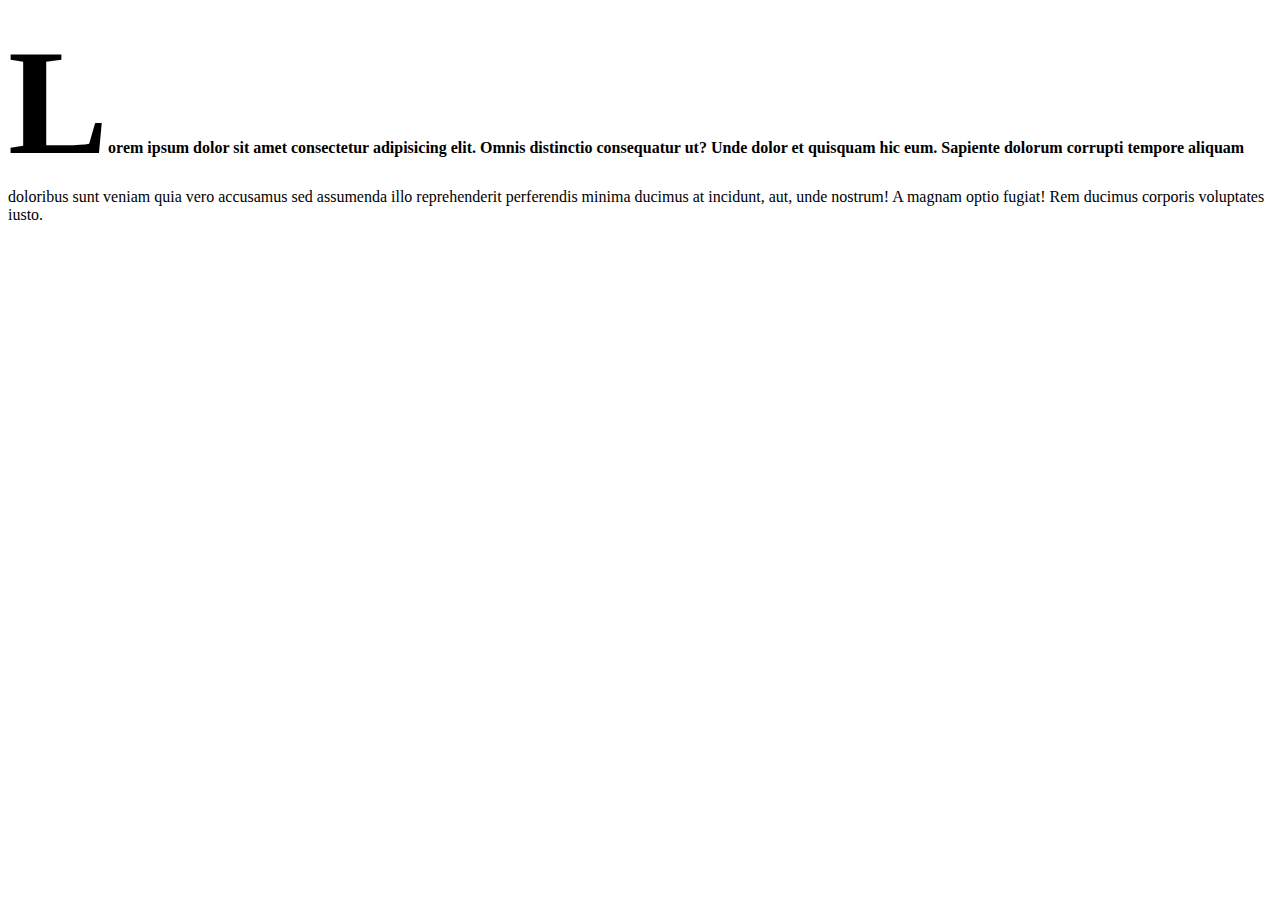
<file: CSS Projects - part 2/01.Selectors tutorial/index.html>
<!DOCTYPE html>
<html lang="en">
  <head>
    <meta charset="UTF-8" />
    <meta http-equiv="X-UA-Compatible" content="IE=edge" />
    <meta name="viewport" content="width=device-width, initial-scale=1.0" />
    <title>CSS Selectors</title>
    <link rel="stylesheet" href="./styles.css" />
  </head>
  <body>
    <!-- <h1 id="heading">i'm simple heading</h1>
    <h1 class="heading">i'm simple class heading</h1>
    <p>Hello world</p> -->

    <!-- <div class="header">
      <h1>i'm a child and descendant</h1>
    </div>
    <div class="header">
      <h1>i'm a child and descendant</h1>
      <ul>
        <li>
          <h1>i'm a descendant</h1>
        </li>
      </ul>
    </div> -->

    <p>
      Lorem ipsum dolor sit amet consectetur adipisicing elit. Omnis distinctio
      consequatur ut? Unde dolor et quisquam hic eum. Sapiente dolorum corrupti
      tempore aliquam doloribus sunt veniam quia vero accusamus sed assumenda
      illo reprehenderit perferendis minima ducimus at incidunt, aut, unde
      nostrum! A magnam optio fugiat! Rem ducimus corporis voluptates iusto.
    </p>
  </body>
</html>
</file>
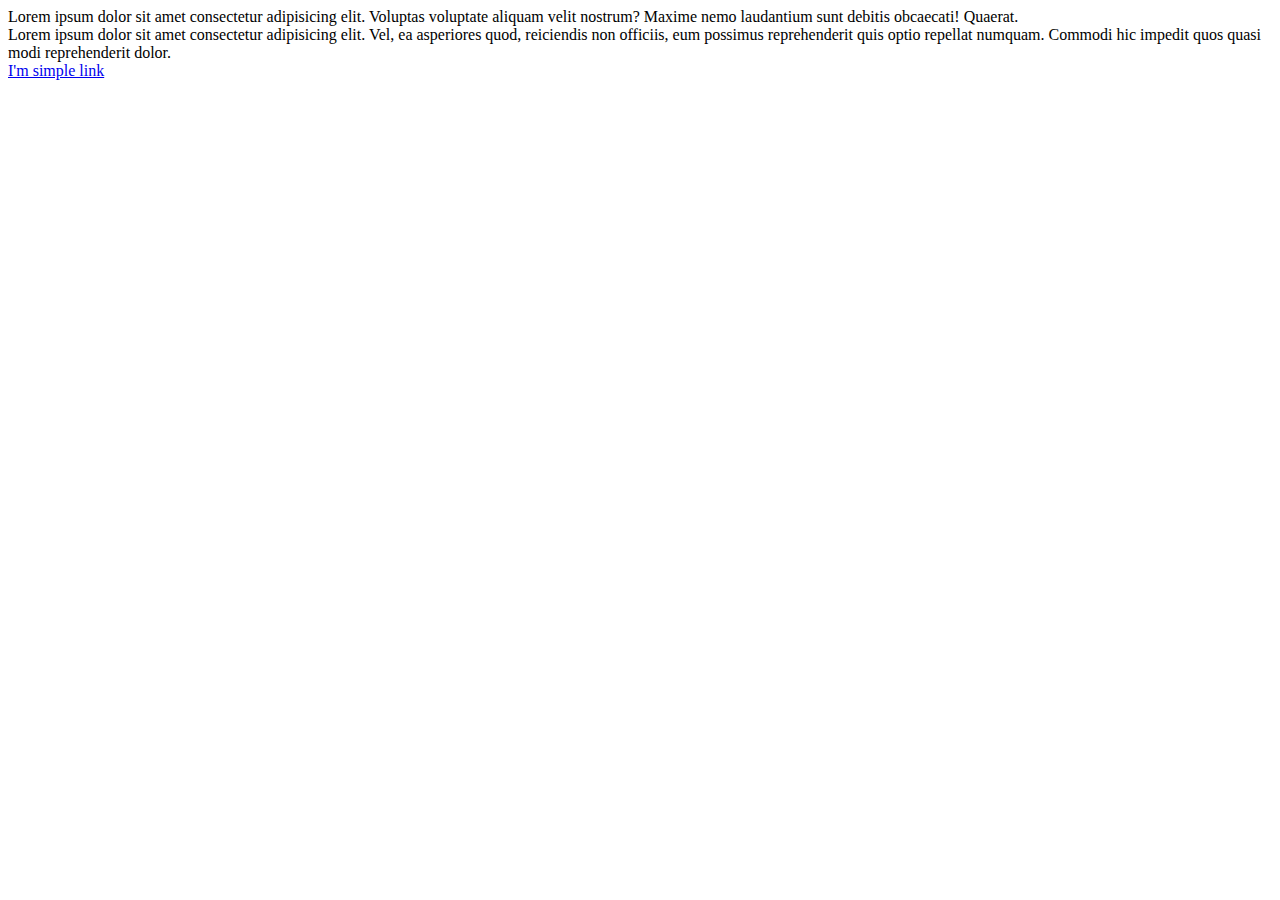
<file: CSS Projects - part 2/02.Pseudo class selectors/index.html>
<!DOCTYPE html>
<html lang="en">
  <head>
    <meta charset="UTF-8" />
    <meta http-equiv="X-UA-Compatible" content="IE=edge" />
    <meta name="viewport" content="width=device-width, initial-scale=1.0" />
    <title>CSS Selectors</title>
    <link rel="stylesheet" href="./styles.css" />
  </head>
  <body>
    <div>
      Lorem ipsum dolor sit amet consectetur adipisicing elit. Voluptas
      voluptate aliquam velit nostrum? Maxime nemo laudantium sunt debitis
      obcaecati! Quaerat.
    </div>
    <div class="header">
      Lorem ipsum dolor sit amet consectetur adipisicing elit. Vel, ea
      asperiores quod, reiciendis non officiis, eum possimus reprehenderit quis
      optio repellat numquam. Commodi hic impedit quos quasi modi reprehenderit
      dolor.
    </div>
    <a href="#">I'm simple link</a>
  </body>
</html>
</file>
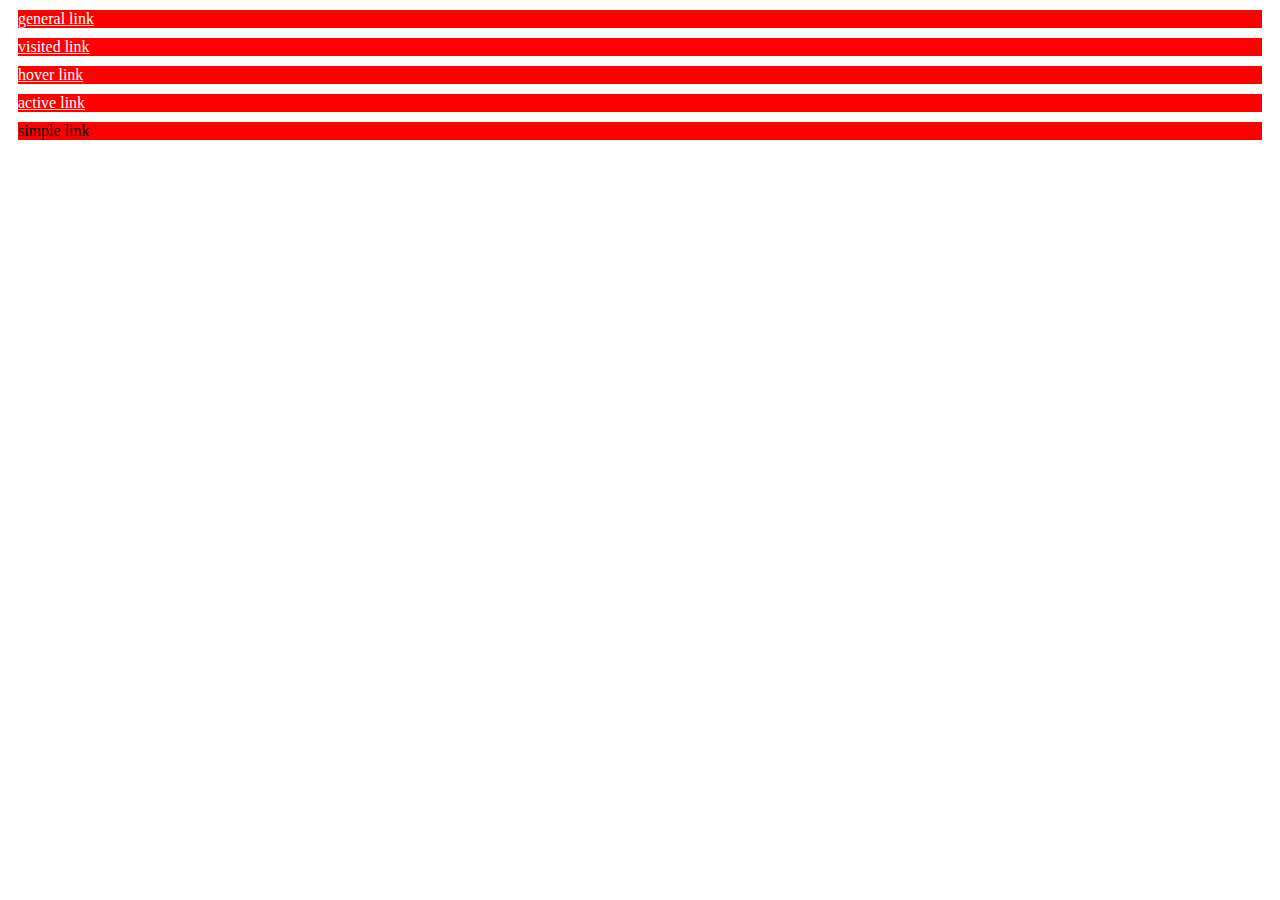
<file: CSS Projects - part 2/03-link-pseudo-classes/index.html>
<!DOCTYPE html>
<html lang="en">
  <head>
    <meta charset="UTF-8" />
    <meta name="viewport" content="width=device-width, initial-scale=1.0" />
    <meta http-equiv="X-UA-Compatible" content="ie=edge" />
    <title>CSS Tutorial</title>

    <!-- styles -->
    <link rel="stylesheet" href="./styles.css" />
  </head>
  <body>
    <a href="#">general link</a>
    <a href="https://www.twitter.com">visited link</a>
    <a href="#">hover link</a>
    <a href="#">active link</a>
    <a>simple link</a>
  </body>
</html>
</file>
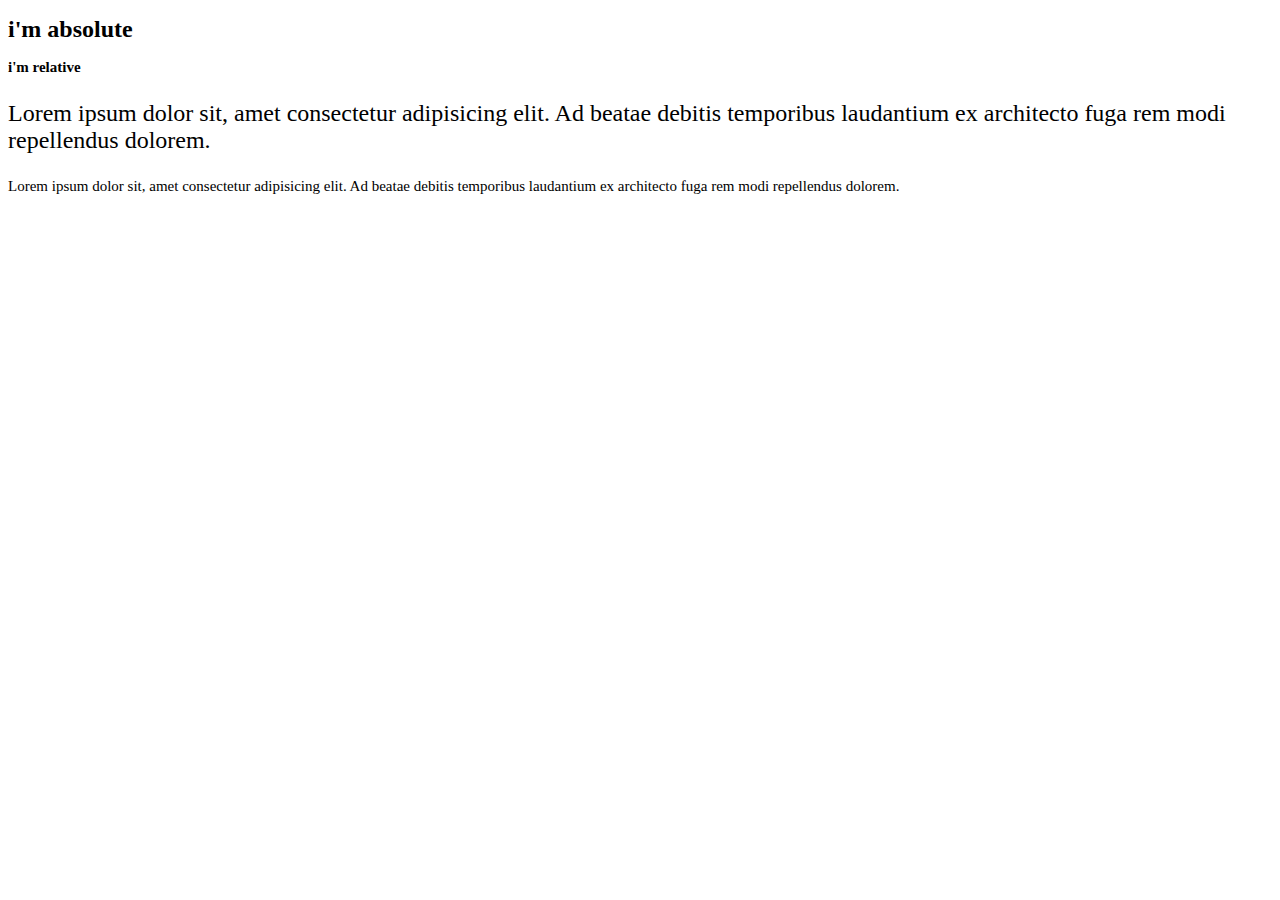
<file: CSS Projects - part 2/04-root-element/index.html>
<!DOCTYPE html>
<html lang="en">
  <head>
    <meta charset="UTF-8" />
    <meta name="viewport" content="width=device-width, initial-scale=1.0" />
    <meta http-equiv="X-UA-Compatible" content="ie=edge" />
    <title>CSS Tutorial</title>

    <!-- styles -->
    <link rel="stylesheet" href="./styles.css" />
  </head>
  <body>
    <h1 class="absolute">i'm absolute</h1>
    <h1 class="relative">i'm relative</h1>
    <p class="absolute">
      Lorem ipsum dolor sit, amet consectetur adipisicing elit. Ad beatae
      debitis temporibus laudantium ex architecto fuga rem modi repellendus
      dolorem.
    </p>
    <p class="relative">
      Lorem ipsum dolor sit, amet consectetur adipisicing elit. Ad beatae
      debitis temporibus laudantium ex architecto fuga rem modi repellendus
      dolorem.
    </p>
  </body>
</html>
</file>
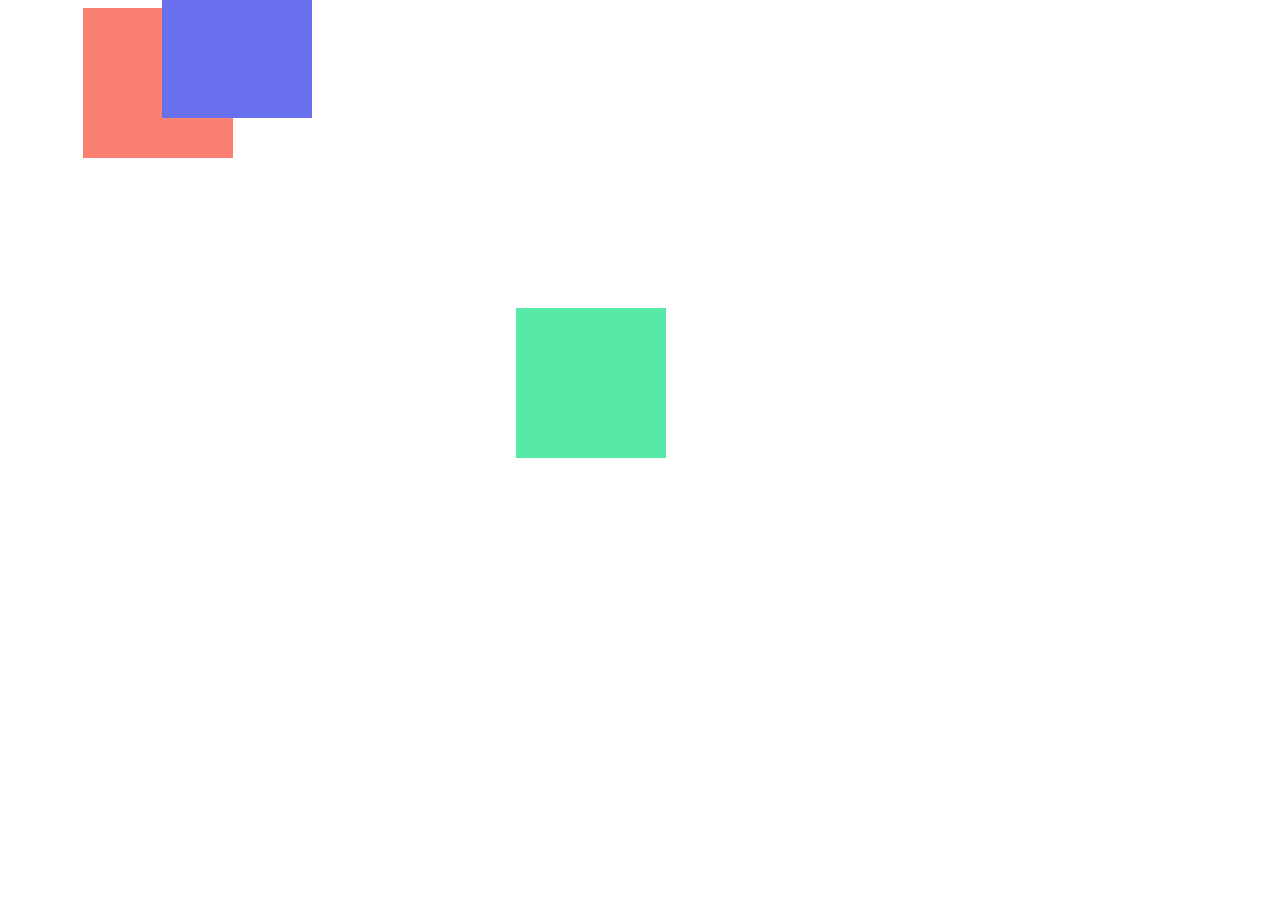
<file: CSS Projects - part 2/05-translate/index.html>
<!DOCTYPE html>
<html lang="en">
  <head>
    <meta charset="UTF-8" />
    <meta name="viewport" content="width=device-width, initial-scale=1.0" />
    <meta http-equiv="X-UA-Compatible" content="ie=edge" />
    <title>CSS Tutorial</title>

    <!-- styles -->
    <link rel="stylesheet" href="./styles.css" />
  </head>
  <body>
    <div class="one"></div>
    <div class="two"></div>
    <div class="three"></div>
  </body>
</html>
</file>
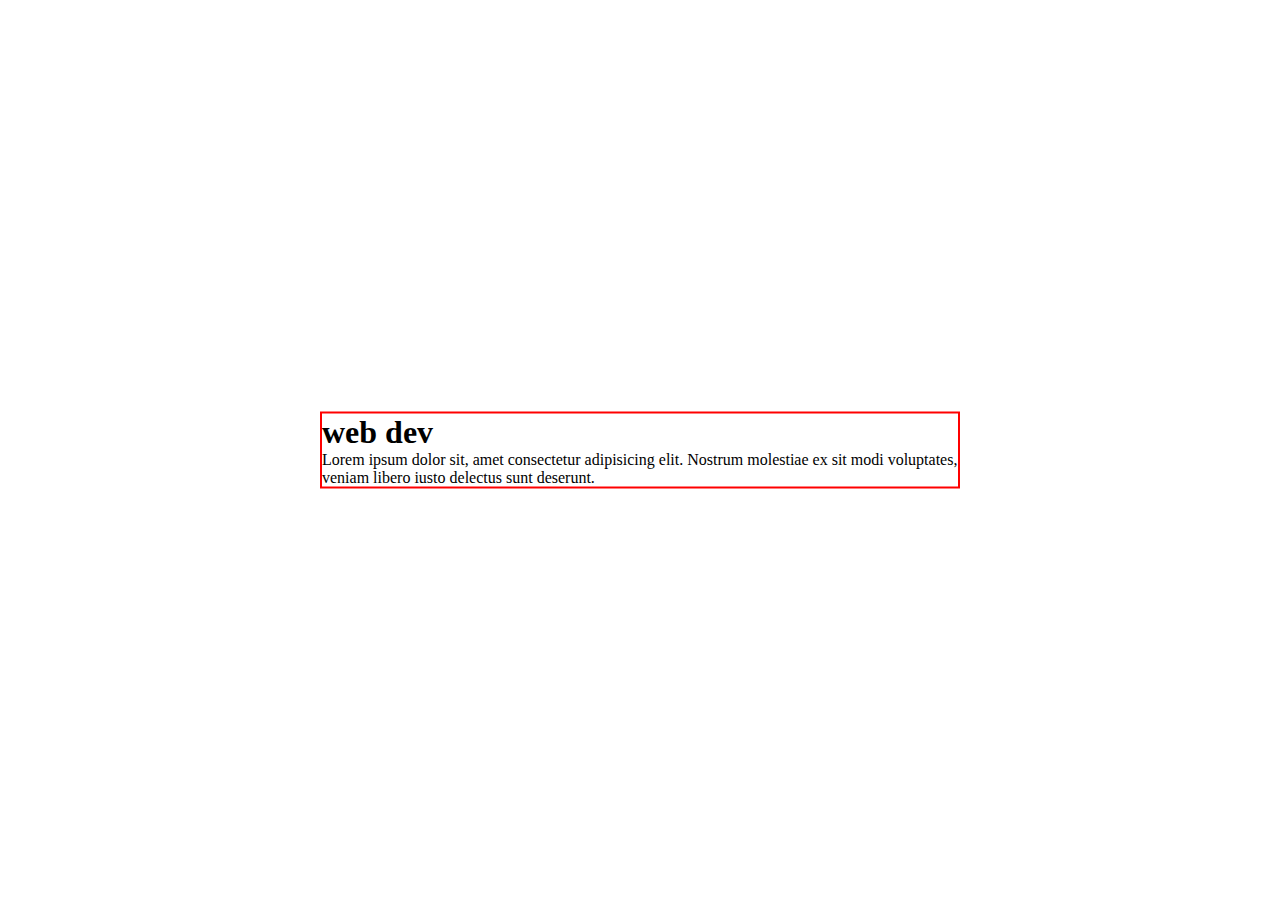
<file: CSS Projects - part 2/06-translate-example/index.html>
<!DOCTYPE html>
<html lang="en">
  <head>
    <meta charset="UTF-8" />
    <meta name="viewport" content="width=device-width, initial-scale=1.0" />
    <meta http-equiv="X-UA-Compatible" content="ie=edge" />
    <title>Transform</title>

    <!-- styles -->
    <link rel="stylesheet" href="./styles.css" />
  </head>
  <body>
    <div class="hero">
      <div class="hero-center">
        <h1>web dev</h1>
        <p>
          Lorem ipsum dolor sit, amet consectetur adipisicing elit. Nostrum
          molestiae ex sit modi voluptates, veniam libero iusto delectus sunt
          deserunt.
        </p>
      </div>
    </div>
  </body>
</html>
</file>
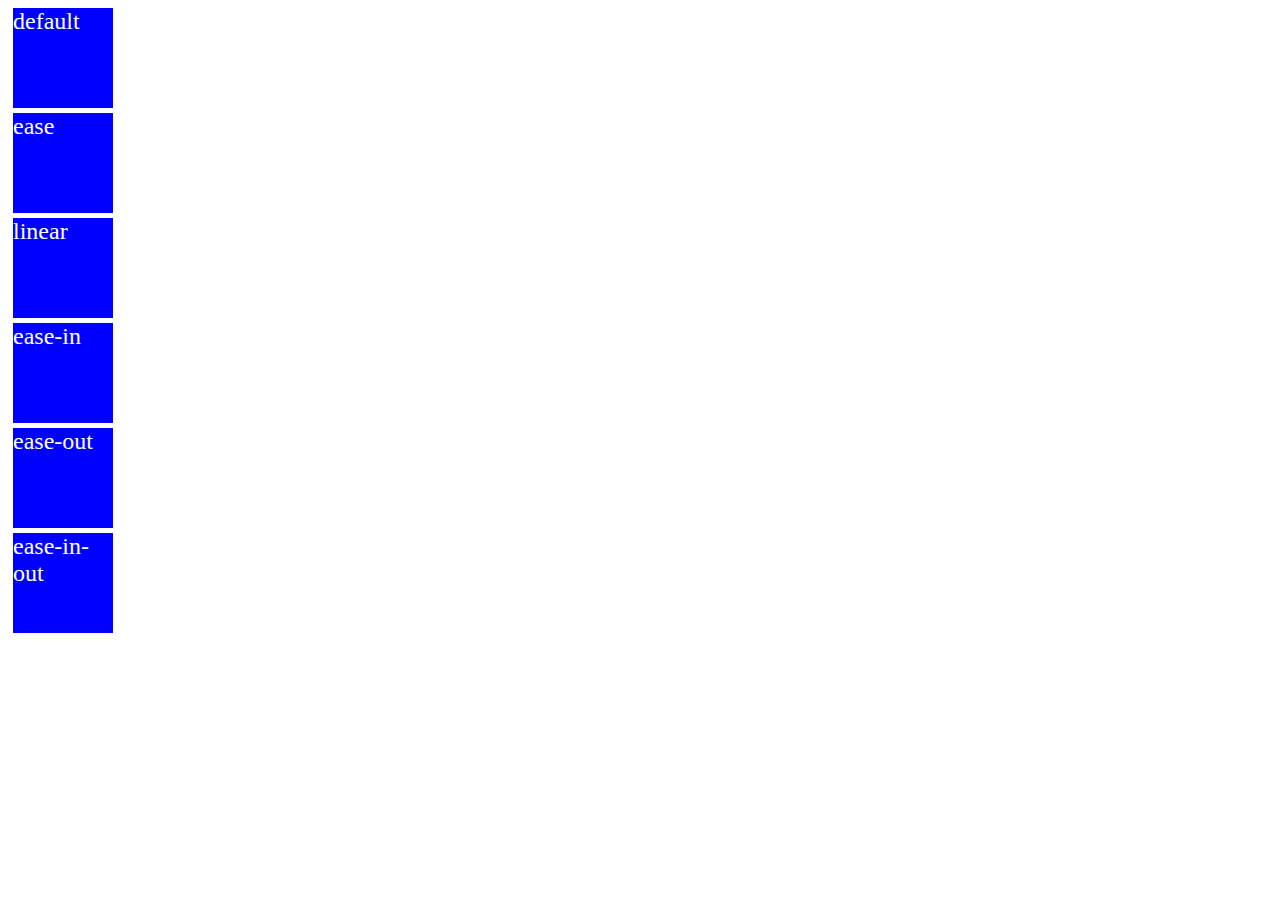
<file: CSS Projects - part 2/11-transition-timing-function/index.html>
<!DOCTYPE html>
<html lang="en">
  <head>
    <meta charset="UTF-8" />
    <meta name="viewport" content="width=device-width, initial-scale=1.0" />
    <meta http-equiv="X-UA-Compatible" content="ie=edge" />
    <title>CSS Tutorial</title>

    <!-- styles -->
    <link rel="stylesheet" href="./styles.css" />
  </head>
  <body>
    <div class="default">default</div>
    <div class="ease">ease</div>
    <div class="linear">linear</div>
    <div class="ease-in">ease-in</div>
    <div class="ease-out">ease-out</div>
    <div class="ease-in-out">ease-in-out</div>
  </body>
</html>
</file>
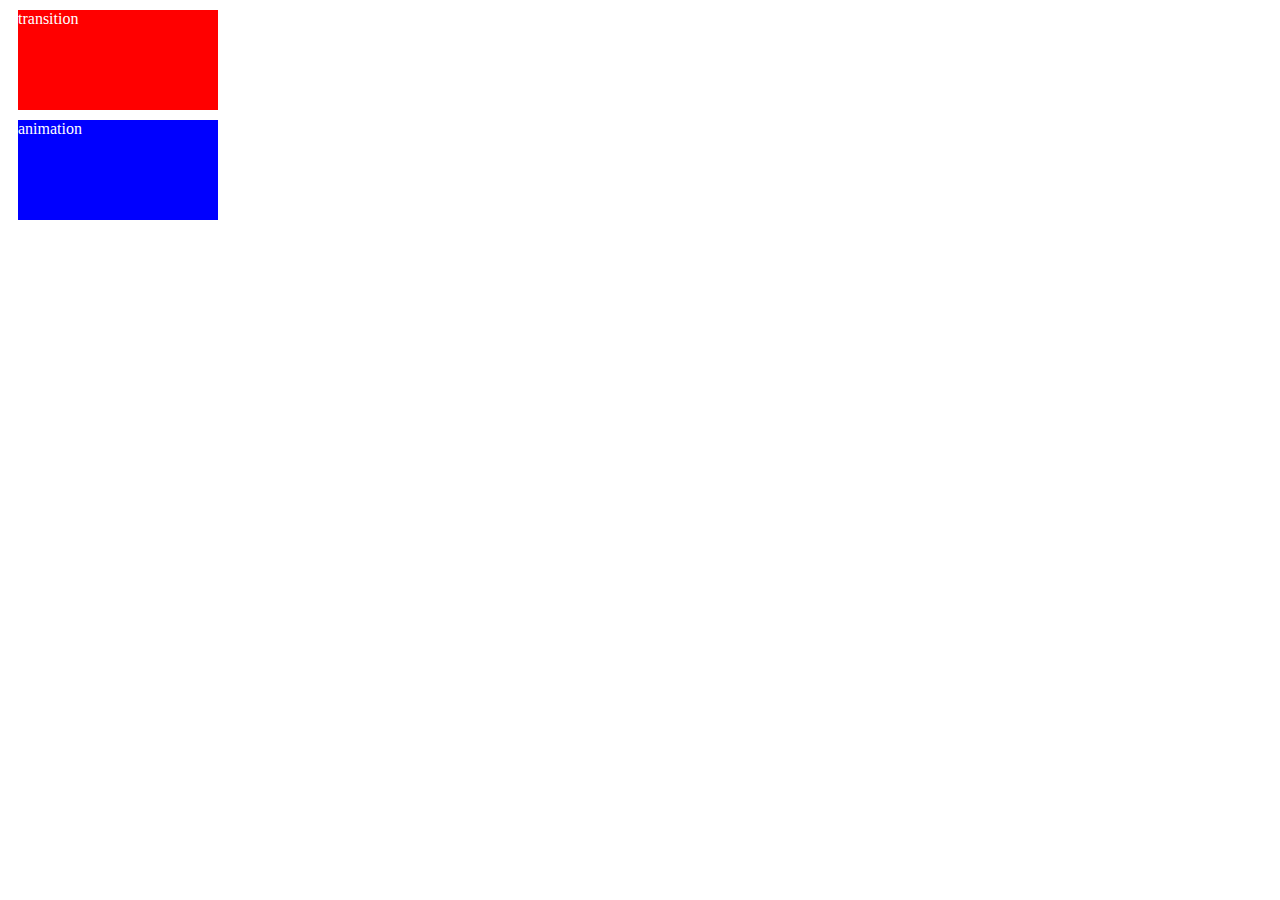
<file: CSS Projects - part 2/12-animation/index.html>
<!DOCTYPE html>
<html lang="en">
  <head>
    <meta charset="UTF-8" />
    <meta name="viewport" content="width=device-width, initial-scale=1.0" />
    <meta http-equiv="X-UA-Compatible" content="ie=edge" />
    <title>CSS Tutorial</title>

    <!-- styles -->
    <link rel="stylesheet" href="./styles.css" />
  </head>
  <body>
    <div class="transition">transition</div>
    <div class="animation">animation</div>
  </body>
</html>
</file>
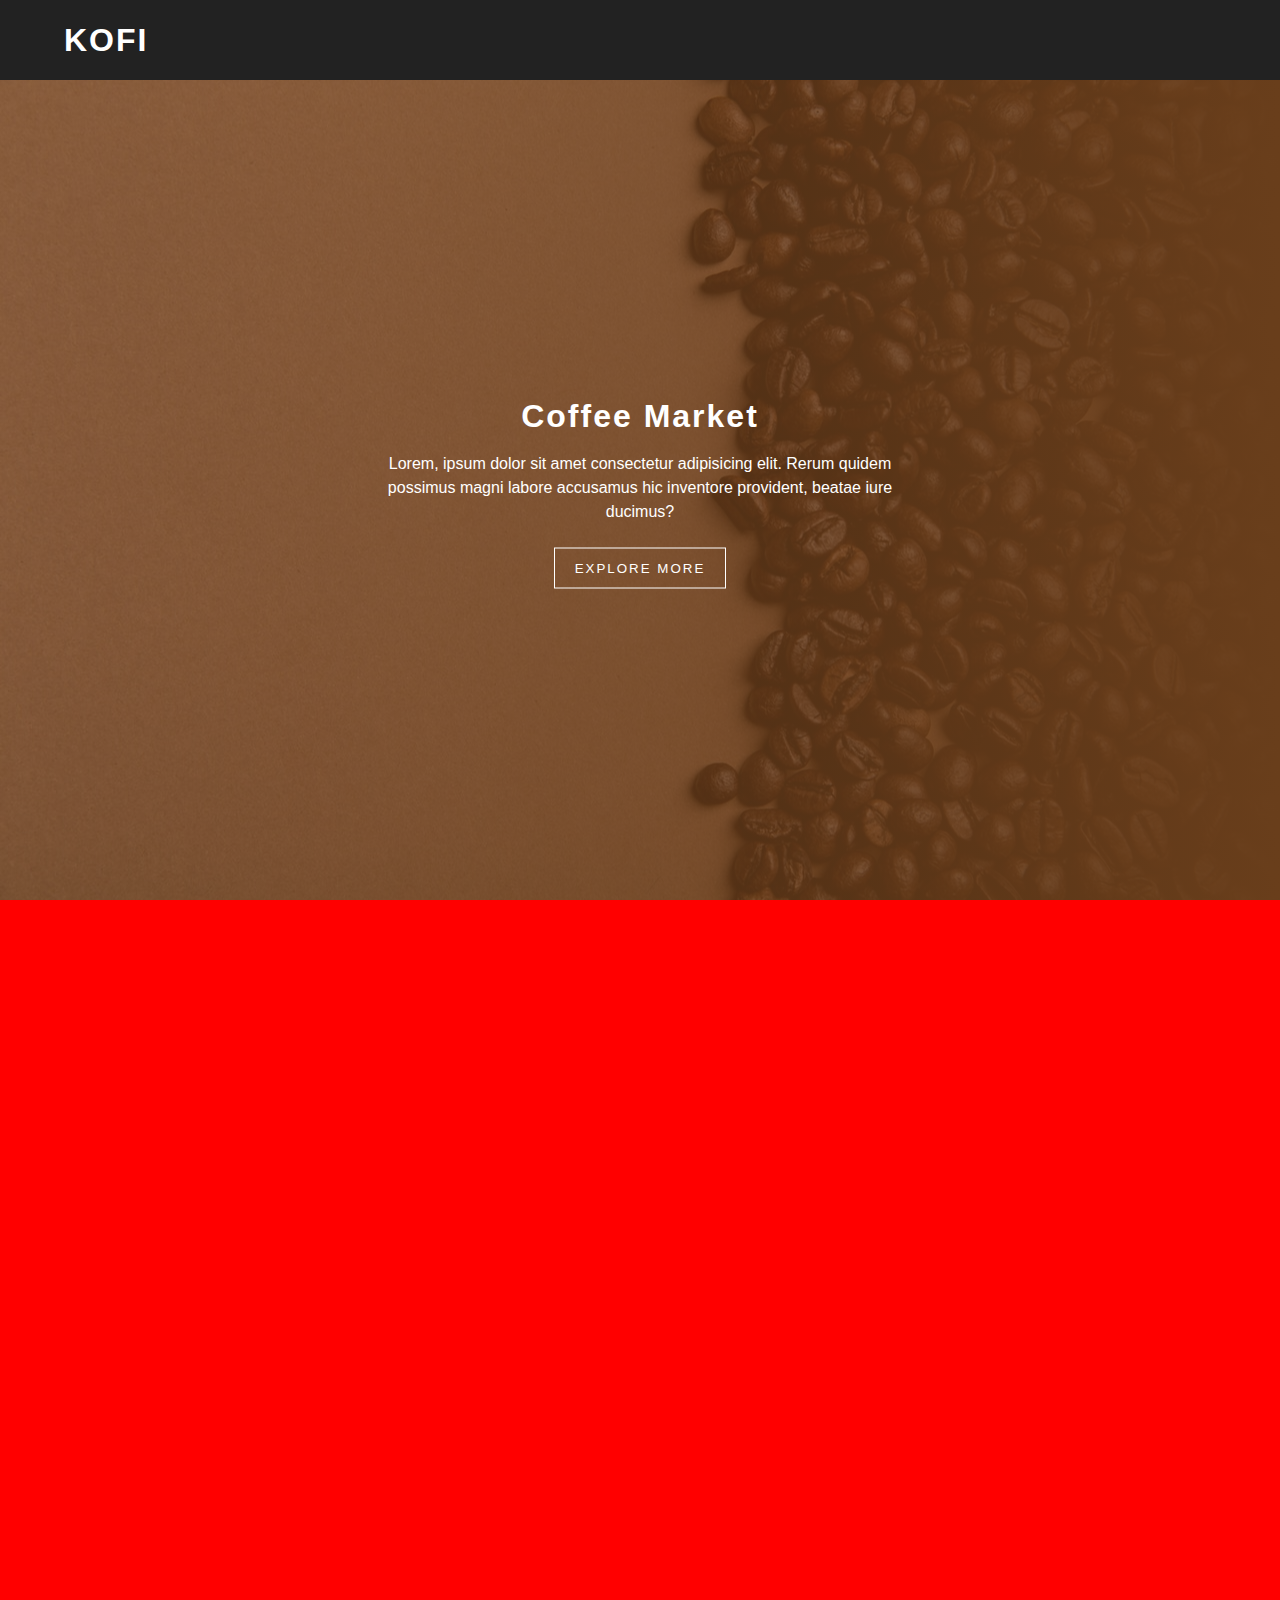
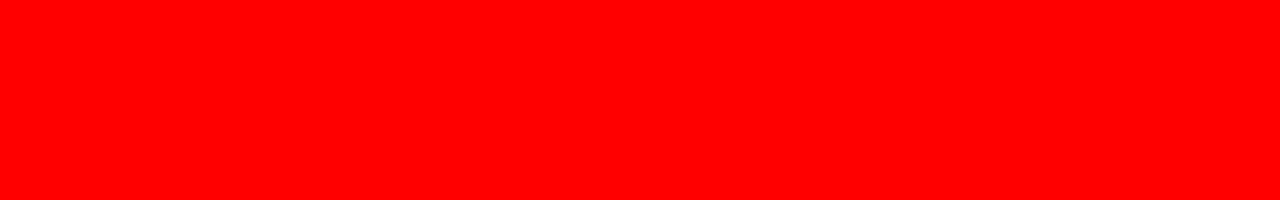
<file: CSS Projects - part 2/CSS Projects/01-animation-project/index.html>
<!DOCTYPE html>
<html lang="en">
  <head>
    <meta charset="UTF-8" />
    <meta http-equiv="X-UA-Compatible" content="IE=edge" />
    <meta name="viewport" content="width=device-width, initial-scale=1.0" />
    <title>Animation</title>
    <link rel="stylesheet" href="./main.css" />
  </head>
  <body>
    <!-- nav -->
    <div class="nav">
      <div class="nav-center">
        <span class="nav-title">kofi</span>
      </div>
    </div>
    <!-- hero -->
    <div class="hero">
      <div class="hero-center">
        <div class="hero-text">
          <h1>coffee market</h1>
          <p>
            Lorem, ipsum dolor sit amet consectetur adipisicing elit. Rerum
            quidem possimus magni labore accusamus hic inventore provident,
            beatae iure ducimus?
          </p>
        </div>
        <button class="hero-btn">explore more</button>
      </div>
    </div>
    <!-- temp -->
    <div class="temp"></div>
  </body>
</html>
</file>
<file: CSS Projects - part 2/01.Selectors tutorial/styles.css>
/* Basic Selectors */

/* * {
  color: red;
}

#heading {
  font-size: 40px;
  text-transform: uppercase;
  color: blue;
}

.heading {
  font-size: 20px;
  text-transform: capitalize;
  color: green;
}

p {
  letter-spacing: 5px;
} */
/* ********************&&&&&&&&&&&&&&&&&&&&&&&&&************************* */

/* Descendant and child selectors */

/* .header h1 {
  color: green;
}

.header > h1 {
  color: purple;
}

div h1 {
  color: red;
}

div > h1 {
  color: blue;
} */

/* **********************************@@@@@@@@@@@@@@@@*************************** */

/* 
::first-line ::first-letter
*/

p::first-line {
  font-weight: bold;
}
p::first-letter {
  font-size: 150px;
}
</file>
<file: CSS Projects - part 2/02.Pseudo class selectors/styles.css>
/* 
:hover
*/
div:hover {
  color: green;
}

.header:hover {
  color: #fff;
  background: blue;
  letter-spacing: 5px;
}

a:hover {
  text-decoration: none;
  font-size: 20px;
  background: salmon;
}
</file>
<file: CSS Projects - part 2/03-link-pseudo-classes/styles.css>
/* 
:link - unvisited links with href
:visited - visited links
:hover - hover
:active - as the user click's 
a - all links
*/

a {
  display: block;
  background: red;
  margin: 10px;
}
a:link {
  color: white;
}
a:visited {
  color: green;
}
a:active {
  color: blue;
}
</file>
<file: CSS Projects - part 2/04-root-element/styles.css>
/* 
:root root element of the document, higher specificity
html element
general styles
css variables
*/
:root {
  font-size: 10px;
}
.absolute {
  font-size: 24px;
}
.relative {
  font-size: 1.5rem;
}
</file>
<file: CSS Projects - part 2/05-translate/styles.css>
/* 
transform:translate(),scale()rotate(),skew()
*/
div {
  width: 150px;
  height: 150px;
  display: inline-block;
}

.one {
  background: salmon;
  transform: translateX(50%);
}
.two {
  background: rgb(105, 112, 237);
  transform: translateY(-40px);
}
.three {
  background: rgb(86, 233, 167);
  /* transform: translateX(75px); */
  transform: translate(200px, 300px);
}
</file>
<file: CSS Projects - part 2/06-translate-example/styles.css>
/* The inset CSS property is a shorthand 
that corresponds to the top, right, bottom,left properties. 
*/

* {
  margin: 0;
}

.hero {
  min-height: 100vh;
  position: relative;
}

.hero-center {
  position: absolute;
  border: 2px solid red;
  top: 50%;
  left: 50%;
  transform: translate(-50%, -50%);
  min-width: 300px;
}
</file>
<file: CSS Projects - part 2/11-transition-timing-function/styles.css>
/* 
how the transition takes place
transition-timing-function
transition:all 3s here 5s;
ease = default
ease = slow start, fast, slow end
linear = same speed start to end
ease-in = slow start
ease-out = slow end
ease-in-out = slow start,fast, slow end
 
*/

div {
  width: 100px;
  height: 100px;
  background: blue;
  font-size: 24px;
  color: white;
  margin: 5px;
  transition: all 2s;
}
div:hover {
  transform: translateX(100px);
}
.ease {
  transition-timing-function: ease;
}
.linear {
  transition-timing-function: linear;
}
.ease-in {
  transition-timing-function: ease-in;
}
.ease-out {
  transition-timing-function: ease-out;
}
.ease-in-out {
  transition-timing-function: ease-in-out;
}
</file>
<file: CSS Projects - part 2/12-animation/styles.css>
/* 
Transtion 0 = 100%
from start state to end state
ANIMATION 0 1% 2% .... 100%
 multiple states
*/

div {
  width: 200px;
  height: 100px;
  color: #fff;
  margin: 10px;
}

.transition {
  background: red;
  transition: all 2s linear;
}

.transition:hover {
  background: yellow;
  color: #222;
  transform: translateX(100px);
}

.animation {
  background: blue;
  animation: move 5s infinite;
  /* animation-name: move;
  animation-duration: 10s;
  animation-iteration-count: 3; */
}

@keyframes move {
  0% {
    transform: translateX(20px);
  }
  50% {
    transform: translateX(100px);
    background: red;
  }
  75% {
    transform: translateX(-200px);
    background: yellow;
  }
  100% {
    transform: translateX(20px);
    background: green;
  }
}
</file>
<file: CSS Projects - part 2/CSS Projects/01-animation-project/main.css>
* {
  margin: 0;
  padding: 0;
  box-sizing: border-box;
}

body {
  font-family: -apple-system, BlinkMacSystemFont, "Segoe UI", Roboto, Oxygen,
    Ubuntu, Cantarell, "Open Sans", "Helvetica Neue", sans-serif;
  line-height: 1.5;
}

.nav {
  height: 5rem;
  background: #222;
  padding: 1rem 0;
  position: sticky;
  top: 0;
  /* z-index later */
  z-index: 9;
}

.nav-title {
  font-size: 2rem;
  text-transform: uppercase;
  font-weight: 700;
  color: #fff;
  letter-spacing: 2px;
}

.nav-center {
  width: 90vw;
  max-width: 1170px;
  margin: 0 auto;
  /* border: 2px solid red;
  padding-left: 2rem; */
}

.hero {
  min-height: calc(100vh - 5rem);
  background: rgb(105, 62, 27);
  position: relative;
}

@media screen and (min-width: 768px) {
  .hero {
    background: linear-gradient(
        to right,
        rgba(105, 62, 27, 0.5),
        rgba(105, 62, 27, 1)
      ),
      url("./hero-bcg.jpg") center/cover;
  }
}

.hero-center {
  width: 90vw;
  max-width: 1170px;
  margin: 0 auto;
  padding: 5rem 0;
  color: #fff;
  position: absolute;
  top: 50%;
  left: 50%;
  transform: translate(-50%, -50%);
  /* border: 2px solid red; */
  text-align: center;
}

.hero-center h1 {
  letter-spacing: 2px;
  text-transform: capitalize;
  margin-bottom: 0.75rem;
}
.hero-center p {
  max-width: 35em;
  margin: 0 auto;
  margin-bottom: 1.5rem;
}
.hero-text {
  animation: slideFromTop 5s ease-in-out 1;
}

.hero-btn {
  background: transparent;
  border: 1px solid #fff;
  padding: 0.75rem 1.25rem;
  text-transform: uppercase;
  color: #fff;
  letter-spacing: 2px;
  animation: slideFromBottom 5s ease-in-out 1;
}

.temp {
  min-height: 100vh;
  background: red;
}

/* animations */
@keyframes slideFromTop {
  0% {
    transform: translateY(-100px);
    opacity: 0;
  }

  100% {
    transform: translateX(0);
    opacity: 1;
  }
}
@keyframes slideFromBottom {
  0% {
    transform: translateY(100px);
    opacity: 0;
  }

  100% {
    transform: translateX(0);
    opacity: 1;
  }
}
</file>
